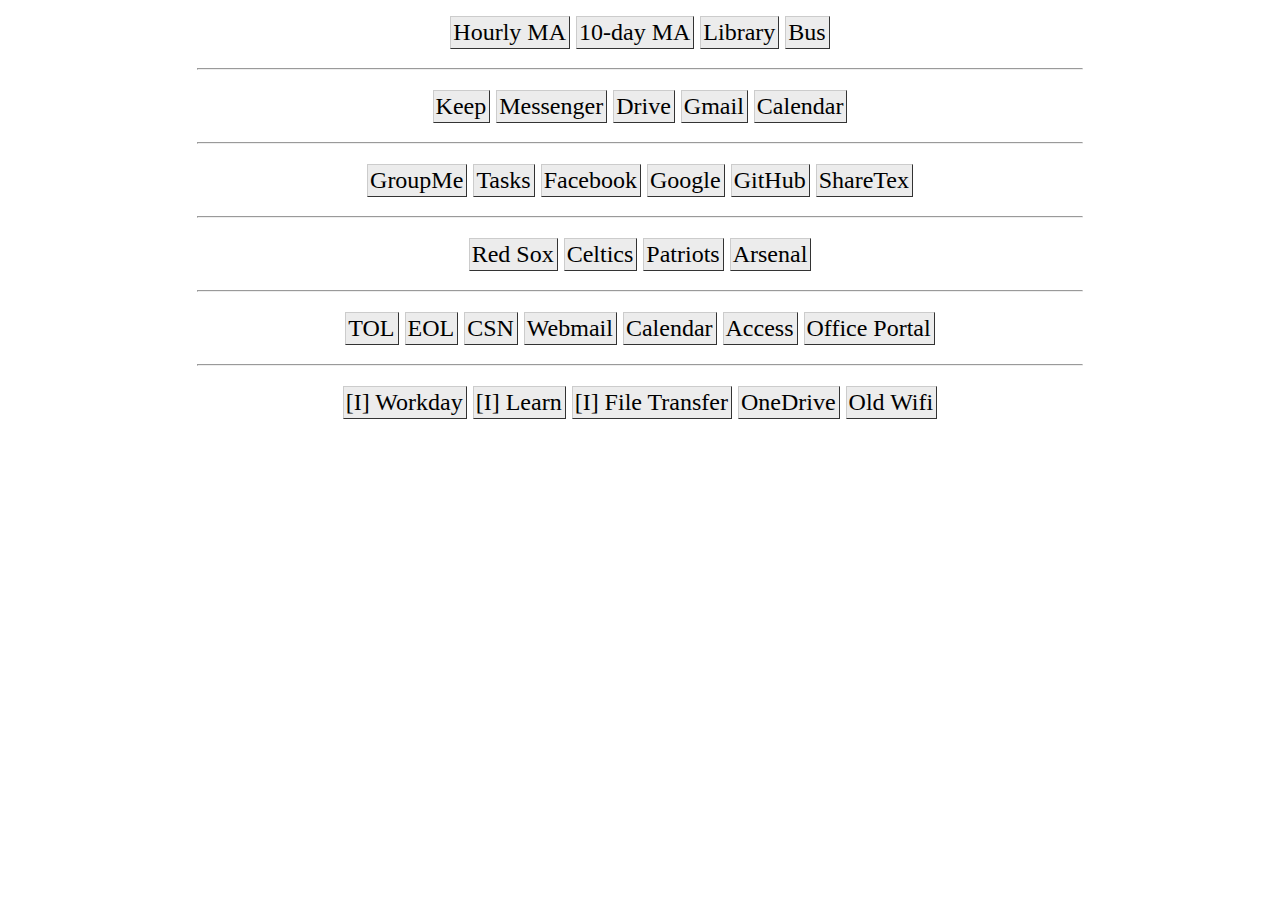
<file: index.html>
<!DOCTYPE html>

<html>
<head>
  
    <meta name="viewport" content="width=device-width, initial-scale=1.0">
    <link rel="stylesheet" type="text/css" href="stylesheets/main.css">
    <title>Homepage</title>

</head>

<body>
  <div class="view-vertical-center"><center>
        <a href="https://weather.com/weather/hourbyhour/l/02138:4:US">Hourly MA</a>
        <a href="http://www.weather.com/weather/tenday/02138">10-day MA</a>
        <a href="http://www.mln.lib.ma.us/">Library</a>
        <a href="http://www.mbta.com/rider_tools/realtime_bus/?r=73&d=73_1_var1&s=2103&a=mbta&ts=2104">Bus</a>

    <hr>

        <a href="https://keep.google.com/#home">Keep</a>
        <a href="https://www.messenger.com/">Messenger</a>
        <a href="https://drive.google.com/drive/my-drive">Drive</a>
        <a href="https://mail.google.com/">Gmail</a>
        <a href="https://calendar.google.com/">Calendar</a>

    <hr>

        <a href="https://groupme.com/">GroupMe</a>
        <a href="https://mail.google.com/tasks/ig?pli=1">Tasks</a>
        <a href="https://www.facebook.com">Facebook</a>
        <a href="https://www.google.com/">Google</a>
        <a href="https://github.com/">GitHub</a>
        <a href="https://www.sharelatex.com/project">ShareTex</a>

    <hr>

        <a href="https://www.google.com/#q=red+sox">Red Sox</a>
        <a href="https://www.google.com/#q=celtics">Celtics</a>
        <a href="https://www.google.com/#q=patriots">Patriots</a>
        <a href="https://www.google.com/#q=arsenal">Arsenal</a>

    <hr>

        <a href="https://tolconnected.bah.com/">TOL</a>
        <a href="https://sso.bah.com/idp/startSSO.ping?PartnerSpId=CONCUR&IdpAdapterId=IWA">EOL</a>
        <a href="https://github.boozallencsn.com">CSN</a>
        <a href="https://outlook.office365.com/owa/?realm=bah.com">Webmail</a>
        <a href="https://outlook.office365.com/owa/?realm=bah.com&path=/calendar/view/Week">Calendar</a>
        <a href="https://access.bah.com/my.policy">Access</a>
        <a href="https://portal.office.com/">Office Portal</a>


    <hr>

        <a href="https://www.myworkday.com/bah/d/home.htmld">[I] Workday</a>
        <a href="https://bah.learn.taleo.net">[I] Learn</a>
        <a href="https://filetransfer.bah.com/">[I] File Transfer</a>
        <a href="https://boozallen.onedrive.com/">OneDrive</a>
        <a href="http://boozallen.sharepoint.com/">Old Wifi</a>

  </center></div>
</body>
</html>
</file>
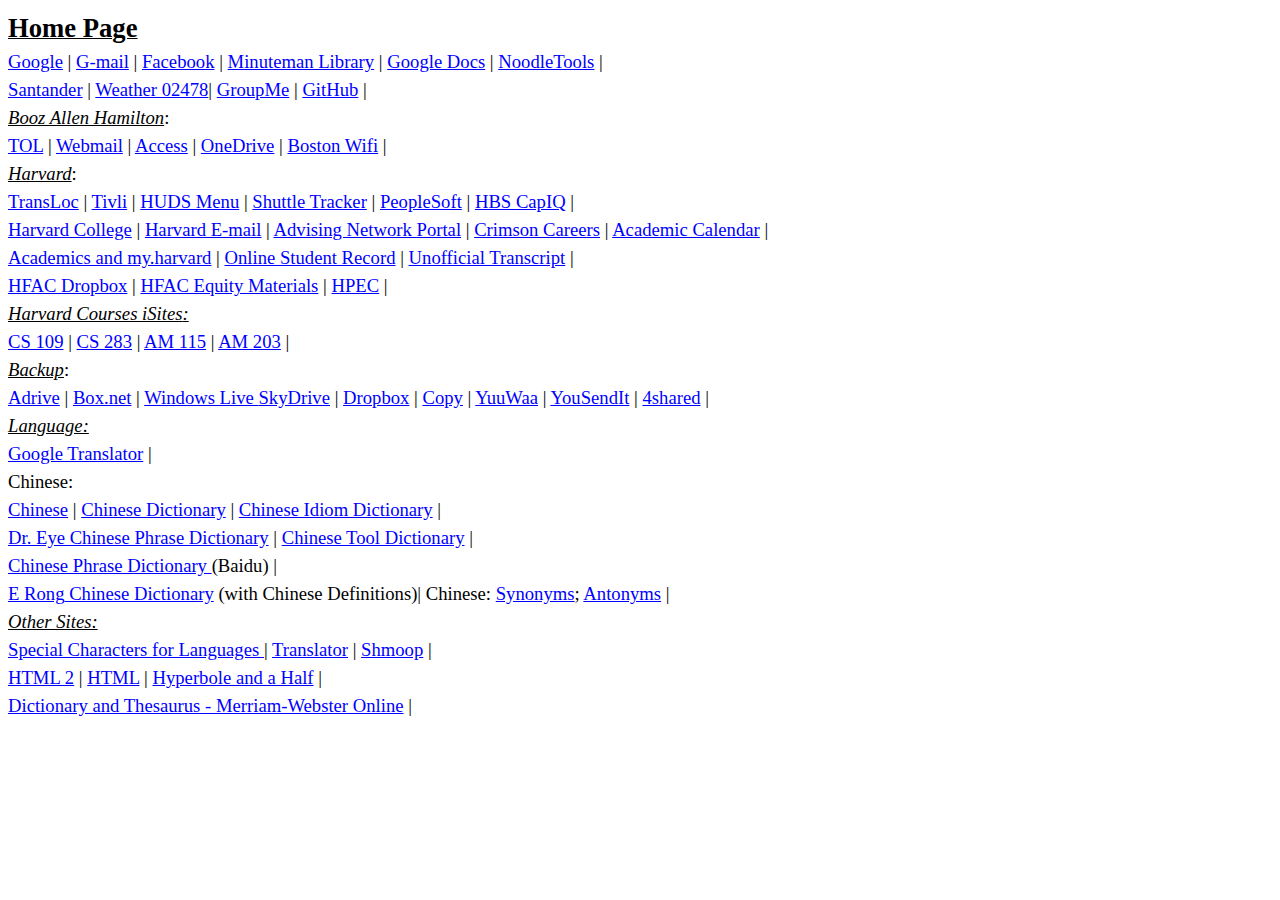
<file: home.html>
<html xmlns:v="urn:schemas-microsoft-com:vml"
xmlns:o="urn:schemas-microsoft-com:office:office"
xmlns:w="urn:schemas-microsoft-com:office:word"
xmlns:m="http://schemas.microsoft.com/office/2004/12/omml"
xmlns:mv="http://macVmlSchemaUri" xmlns="http://www.w3.org/TR/REC-html40">

<head>
<meta name=Title content="">
<meta name=Keywords content="">
<meta http-equiv=Content-Type content="text/html; charset=windows-1252">
<meta name=ProgId content=Word.Document>
<meta name=Generator content="Microsoft Word 14">
<meta name=Originator content="Microsoft Word 14">
<link rel=File-List href="home_files/filelist.xml">
<!--[if gte mso 9]><xml>
 <o:DocumentProperties>
  <o:Author>George</o:Author>
  <o:Template>Normal</o:Template>
  <o:LastAuthor>George</o:LastAuthor>
  <o:Revision>8</o:Revision>
  <o:TotalTime>226</o:TotalTime>
  <o:Created>2014-09-04T18:58:00Z</o:Created>
  <o:LastSaved>2015-09-01T15:10:00Z</o:LastSaved>
  <o:Pages>1</o:Pages>
  <o:Words>727</o:Words>
  <o:Characters>4149</o:Characters>
  <o:Lines>34</o:Lines>
  <o:Paragraphs>9</o:Paragraphs>
  <o:CharactersWithSpaces>4867</o:CharactersWithSpaces>
  <o:Version>14.0</o:Version>
 </o:DocumentProperties>
 <o:OfficeDocumentSettings>
  <o:AllowPNG/>
 </o:OfficeDocumentSettings>
</xml><![endif]-->
<link rel=themeData href="home_files/themedata.xml">
<!--[if gte mso 9]><xml>
 <w:WordDocument>
  <w:Zoom>116</w:Zoom>
  <w:SpellingState>Clean</w:SpellingState>
  <w:GrammarState>Clean</w:GrammarState>
  <w:TrackMoves>false</w:TrackMoves>
  <w:TrackFormatting/>
  <w:ValidateAgainstSchemas/>
  <w:SaveIfXMLInvalid>false</w:SaveIfXMLInvalid>
  <w:IgnoreMixedContent>false</w:IgnoreMixedContent>
  <w:AlwaysShowPlaceholderText>false</w:AlwaysShowPlaceholderText>
  <w:DoNotPromoteQF/>
  <w:LidThemeOther>EN-US</w:LidThemeOther>
  <w:LidThemeAsian>ZH-CN</w:LidThemeAsian>
  <w:LidThemeComplexScript>X-NONE</w:LidThemeComplexScript>
  <w:Compatibility>
   <w:BreakWrappedTables/>
   <w:SnapToGridInCell/>
   <w:WrapTextWithPunct/>
   <w:UseAsianBreakRules/>
   <w:DontGrowAutofit/>
   <w:SplitPgBreakAndParaMark/>
   <w:DontVertAlignCellWithSp/>
   <w:DontBreakConstrainedForcedTables/>
   <w:DontVertAlignInTxbx/>
   <w:Word11KerningPairs/>
   <w:CachedColBalance/>
  </w:Compatibility>
  <m:mathPr>
   <m:mathFont m:val="Cambria Math"/>
   <m:brkBin m:val="before"/>
   <m:brkBinSub m:val="&#45;-"/>
   <m:smallFrac m:val="off"/>
   <m:dispDef/>
   <m:lMargin m:val="0"/>
   <m:rMargin m:val="0"/>
   <m:defJc m:val="centerGroup"/>
   <m:wrapIndent m:val="1440"/>
   <m:intLim m:val="subSup"/>
   <m:naryLim m:val="undOvr"/>
  </m:mathPr>  <w:BrowserLevel>MicrosoftInternetExplorer4</w:BrowserLevel>
 </w:WordDocument>
</xml><![endif]--><!--[if gte mso 9]><xml>
 <w:LatentStyles DefLockedState="false" DefUnhideWhenUsed="true"
  DefSemiHidden="true" DefQFormat="false" DefPriority="99"
  LatentStyleCount="276">
  <w:LsdException Locked="false" Priority="0" SemiHidden="false"
   UnhideWhenUsed="false" QFormat="true" Name="Normal"/>
  <w:LsdException Locked="false" Priority="9" SemiHidden="false"
   UnhideWhenUsed="false" QFormat="true" Name="heading 1"/>
  <w:LsdException Locked="false" Priority="9" QFormat="true" Name="heading 2"/>
  <w:LsdException Locked="false" Priority="9" QFormat="true" Name="heading 3"/>
  <w:LsdException Locked="false" Priority="9" QFormat="true" Name="heading 4"/>
  <w:LsdException Locked="false" Priority="9" QFormat="true" Name="heading 5"/>
  <w:LsdException Locked="false" Priority="9" QFormat="true" Name="heading 6"/>
  <w:LsdException Locked="false" Priority="9" QFormat="true" Name="heading 7"/>
  <w:LsdException Locked="false" Priority="9" QFormat="true" Name="heading 8"/>
  <w:LsdException Locked="false" Priority="9" QFormat="true" Name="heading 9"/>
  <w:LsdException Locked="false" Priority="39" Name="toc 1"/>
  <w:LsdException Locked="false" Priority="39" Name="toc 2"/>
  <w:LsdException Locked="false" Priority="39" Name="toc 3"/>
  <w:LsdException Locked="false" Priority="39" Name="toc 4"/>
  <w:LsdException Locked="false" Priority="39" Name="toc 5"/>
  <w:LsdException Locked="false" Priority="39" Name="toc 6"/>
  <w:LsdException Locked="false" Priority="39" Name="toc 7"/>
  <w:LsdException Locked="false" Priority="39" Name="toc 8"/>
  <w:LsdException Locked="false" Priority="39" Name="toc 9"/>
  <w:LsdException Locked="false" Priority="35" QFormat="true" Name="caption"/>
  <w:LsdException Locked="false" Priority="10" SemiHidden="false"
   UnhideWhenUsed="false" QFormat="true" Name="Title"/>
  <w:LsdException Locked="false" Priority="1" Name="Default Paragraph Font"/>
  <w:LsdException Locked="false" Priority="11" SemiHidden="false"
   UnhideWhenUsed="false" QFormat="true" Name="Subtitle"/>
  <w:LsdException Locked="false" Priority="22" SemiHidden="false"
   UnhideWhenUsed="false" QFormat="true" Name="Strong"/>
  <w:LsdException Locked="false" Priority="20" SemiHidden="false"
   UnhideWhenUsed="false" QFormat="true" Name="Emphasis"/>
  <w:LsdException Locked="false" Priority="59" SemiHidden="false"
   UnhideWhenUsed="false" Name="Table Grid"/>
  <w:LsdException Locked="false" UnhideWhenUsed="false" Name="Placeholder Text"/>
  <w:LsdException Locked="false" Priority="1" SemiHidden="false"
   UnhideWhenUsed="false" QFormat="true" Name="No Spacing"/>
  <w:LsdException Locked="false" Priority="60" SemiHidden="false"
   UnhideWhenUsed="false" Name="Light Shading"/>
  <w:LsdException Locked="false" Priority="61" SemiHidden="false"
   UnhideWhenUsed="false" Name="Light List"/>
  <w:LsdException Locked="false" Priority="62" SemiHidden="false"
   UnhideWhenUsed="false" Name="Light Grid"/>
  <w:LsdException Locked="false" Priority="63" SemiHidden="false"
   UnhideWhenUsed="false" Name="Medium Shading 1"/>
  <w:LsdException Locked="false" Priority="64" SemiHidden="false"
   UnhideWhenUsed="false" Name="Medium Shading 2"/>
  <w:LsdException Locked="false" Priority="65" SemiHidden="false"
   UnhideWhenUsed="false" Name="Medium List 1"/>
  <w:LsdException Locked="false" Priority="66" SemiHidden="false"
   UnhideWhenUsed="false" Name="Medium List 2"/>
  <w:LsdException Locked="false" Priority="67" SemiHidden="false"
   UnhideWhenUsed="false" Name="Medium Grid 1"/>
  <w:LsdException Locked="false" Priority="68" SemiHidden="false"
   UnhideWhenUsed="false" Name="Medium Grid 2"/>
  <w:LsdException Locked="false" Priority="69" SemiHidden="false"
   UnhideWhenUsed="false" Name="Medium Grid 3"/>
  <w:LsdException Locked="false" Priority="70" SemiHidden="false"
   UnhideWhenUsed="false" Name="Dark List"/>
  <w:LsdException Locked="false" Priority="71" SemiHidden="false"
   UnhideWhenUsed="false" Name="Colorful Shading"/>
  <w:LsdException Locked="false" Priority="72" SemiHidden="false"
   UnhideWhenUsed="false" Name="Colorful List"/>
  <w:LsdException Locked="false" Priority="73" SemiHidden="false"
   UnhideWhenUsed="false" Name="Colorful Grid"/>
  <w:LsdException Locked="false" Priority="60" SemiHidden="false"
   UnhideWhenUsed="false" Name="Light Shading Accent 1"/>
  <w:LsdException Locked="false" Priority="61" SemiHidden="false"
   UnhideWhenUsed="false" Name="Light List Accent 1"/>
  <w:LsdException Locked="false" Priority="62" SemiHidden="false"
   UnhideWhenUsed="false" Name="Light Grid Accent 1"/>
  <w:LsdException Locked="false" Priority="63" SemiHidden="false"
   UnhideWhenUsed="false" Name="Medium Shading 1 Accent 1"/>
  <w:LsdException Locked="false" Priority="64" SemiHidden="false"
   UnhideWhenUsed="false" Name="Medium Shading 2 Accent 1"/>
  <w:LsdException Locked="false" Priority="65" SemiHidden="false"
   UnhideWhenUsed="false" Name="Medium List 1 Accent 1"/>
  <w:LsdException Locked="false" UnhideWhenUsed="false" Name="Revision"/>
  <w:LsdException Locked="false" Priority="34" SemiHidden="false"
   UnhideWhenUsed="false" QFormat="true" Name="List Paragraph"/>
  <w:LsdException Locked="false" Priority="29" SemiHidden="false"
   UnhideWhenUsed="false" QFormat="true" Name="Quote"/>
  <w:LsdException Locked="false" Priority="30" SemiHidden="false"
   UnhideWhenUsed="false" QFormat="true" Name="Intense Quote"/>
  <w:LsdException Locked="false" Priority="66" SemiHidden="false"
   UnhideWhenUsed="false" Name="Medium List 2 Accent 1"/>
  <w:LsdException Locked="false" Priority="67" SemiHidden="false"
   UnhideWhenUsed="false" Name="Medium Grid 1 Accent 1"/>
  <w:LsdException Locked="false" Priority="68" SemiHidden="false"
   UnhideWhenUsed="false" Name="Medium Grid 2 Accent 1"/>
  <w:LsdException Locked="false" Priority="69" SemiHidden="false"
   UnhideWhenUsed="false" Name="Medium Grid 3 Accent 1"/>
  <w:LsdException Locked="false" Priority="70" SemiHidden="false"
   UnhideWhenUsed="false" Name="Dark List Accent 1"/>
  <w:LsdException Locked="false" Priority="71" SemiHidden="false"
   UnhideWhenUsed="false" Name="Colorful Shading Accent 1"/>
  <w:LsdException Locked="false" Priority="72" SemiHidden="false"
   UnhideWhenUsed="false" Name="Colorful List Accent 1"/>
  <w:LsdException Locked="false" Priority="73" SemiHidden="false"
   UnhideWhenUsed="false" Name="Colorful Grid Accent 1"/>
  <w:LsdException Locked="false" Priority="60" SemiHidden="false"
   UnhideWhenUsed="false" Name="Light Shading Accent 2"/>
  <w:LsdException Locked="false" Priority="61" SemiHidden="false"
   UnhideWhenUsed="false" Name="Light List Accent 2"/>
  <w:LsdException Locked="false" Priority="62" SemiHidden="false"
   UnhideWhenUsed="false" Name="Light Grid Accent 2"/>
  <w:LsdException Locked="false" Priority="63" SemiHidden="false"
   UnhideWhenUsed="false" Name="Medium Shading 1 Accent 2"/>
  <w:LsdException Locked="false" Priority="64" SemiHidden="false"
   UnhideWhenUsed="false" Name="Medium Shading 2 Accent 2"/>
  <w:LsdException Locked="false" Priority="65" SemiHidden="false"
   UnhideWhenUsed="false" Name="Medium List 1 Accent 2"/>
  <w:LsdException Locked="false" Priority="66" SemiHidden="false"
   UnhideWhenUsed="false" Name="Medium List 2 Accent 2"/>
  <w:LsdException Locked="false" Priority="67" SemiHidden="false"
   UnhideWhenUsed="false" Name="Medium Grid 1 Accent 2"/>
  <w:LsdException Locked="false" Priority="68" SemiHidden="false"
   UnhideWhenUsed="false" Name="Medium Grid 2 Accent 2"/>
  <w:LsdException Locked="false" Priority="69" SemiHidden="false"
   UnhideWhenUsed="false" Name="Medium Grid 3 Accent 2"/>
  <w:LsdException Locked="false" Priority="70" SemiHidden="false"
   UnhideWhenUsed="false" Name="Dark List Accent 2"/>
  <w:LsdException Locked="false" Priority="71" SemiHidden="false"
   UnhideWhenUsed="false" Name="Colorful Shading Accent 2"/>
  <w:LsdException Locked="false" Priority="72" SemiHidden="false"
   UnhideWhenUsed="false" Name="Colorful List Accent 2"/>
  <w:LsdException Locked="false" Priority="73" SemiHidden="false"
   UnhideWhenUsed="false" Name="Colorful Grid Accent 2"/>
  <w:LsdException Locked="false" Priority="60" SemiHidden="false"
   UnhideWhenUsed="false" Name="Light Shading Accent 3"/>
  <w:LsdException Locked="false" Priority="61" SemiHidden="false"
   UnhideWhenUsed="false" Name="Light List Accent 3"/>
  <w:LsdException Locked="false" Priority="62" SemiHidden="false"
   UnhideWhenUsed="false" Name="Light Grid Accent 3"/>
  <w:LsdException Locked="false" Priority="63" SemiHidden="false"
   UnhideWhenUsed="false" Name="Medium Shading 1 Accent 3"/>
  <w:LsdException Locked="false" Priority="64" SemiHidden="false"
   UnhideWhenUsed="false" Name="Medium Shading 2 Accent 3"/>
  <w:LsdException Locked="false" Priority="65" SemiHidden="false"
   UnhideWhenUsed="false" Name="Medium List 1 Accent 3"/>
  <w:LsdException Locked="false" Priority="66" SemiHidden="false"
   UnhideWhenUsed="false" Name="Medium List 2 Accent 3"/>
  <w:LsdException Locked="false" Priority="67" SemiHidden="false"
   UnhideWhenUsed="false" Name="Medium Grid 1 Accent 3"/>
  <w:LsdException Locked="false" Priority="68" SemiHidden="false"
   UnhideWhenUsed="false" Name="Medium Grid 2 Accent 3"/>
  <w:LsdException Locked="false" Priority="69" SemiHidden="false"
   UnhideWhenUsed="false" Name="Medium Grid 3 Accent 3"/>
  <w:LsdException Locked="false" Priority="70" SemiHidden="false"
   UnhideWhenUsed="false" Name="Dark List Accent 3"/>
  <w:LsdException Locked="false" Priority="71" SemiHidden="false"
   UnhideWhenUsed="false" Name="Colorful Shading Accent 3"/>
  <w:LsdException Locked="false" Priority="72" SemiHidden="false"
   UnhideWhenUsed="false" Name="Colorful List Accent 3"/>
  <w:LsdException Locked="false" Priority="73" SemiHidden="false"
   UnhideWhenUsed="false" Name="Colorful Grid Accent 3"/>
  <w:LsdException Locked="false" Priority="60" SemiHidden="false"
   UnhideWhenUsed="false" Name="Light Shading Accent 4"/>
  <w:LsdException Locked="false" Priority="61" SemiHidden="false"
   UnhideWhenUsed="false" Name="Light List Accent 4"/>
  <w:LsdException Locked="false" Priority="62" SemiHidden="false"
   UnhideWhenUsed="false" Name="Light Grid Accent 4"/>
  <w:LsdException Locked="false" Priority="63" SemiHidden="false"
   UnhideWhenUsed="false" Name="Medium Shading 1 Accent 4"/>
  <w:LsdException Locked="false" Priority="64" SemiHidden="false"
   UnhideWhenUsed="false" Name="Medium Shading 2 Accent 4"/>
  <w:LsdException Locked="false" Priority="65" SemiHidden="false"
   UnhideWhenUsed="false" Name="Medium List 1 Accent 4"/>
  <w:LsdException Locked="false" Priority="66" SemiHidden="false"
   UnhideWhenUsed="false" Name="Medium List 2 Accent 4"/>
  <w:LsdException Locked="false" Priority="67" SemiHidden="false"
   UnhideWhenUsed="false" Name="Medium Grid 1 Accent 4"/>
  <w:LsdException Locked="false" Priority="68" SemiHidden="false"
   UnhideWhenUsed="false" Name="Medium Grid 2 Accent 4"/>
  <w:LsdException Locked="false" Priority="69" SemiHidden="false"
   UnhideWhenUsed="false" Name="Medium Grid 3 Accent 4"/>
  <w:LsdException Locked="false" Priority="70" SemiHidden="false"
   UnhideWhenUsed="false" Name="Dark List Accent 4"/>
  <w:LsdException Locked="false" Priority="71" SemiHidden="false"
   UnhideWhenUsed="false" Name="Colorful Shading Accent 4"/>
  <w:LsdException Locked="false" Priority="72" SemiHidden="false"
   UnhideWhenUsed="false" Name="Colorful List Accent 4"/>
  <w:LsdException Locked="false" Priority="73" SemiHidden="false"
   UnhideWhenUsed="false" Name="Colorful Grid Accent 4"/>
  <w:LsdException Locked="false" Priority="60" SemiHidden="false"
   UnhideWhenUsed="false" Name="Light Shading Accent 5"/>
  <w:LsdException Locked="false" Priority="61" SemiHidden="false"
   UnhideWhenUsed="false" Name="Light List Accent 5"/>
  <w:LsdException Locked="false" Priority="62" SemiHidden="false"
   UnhideWhenUsed="false" Name="Light Grid Accent 5"/>
  <w:LsdException Locked="false" Priority="63" SemiHidden="false"
   UnhideWhenUsed="false" Name="Medium Shading 1 Accent 5"/>
  <w:LsdException Locked="false" Priority="64" SemiHidden="false"
   UnhideWhenUsed="false" Name="Medium Shading 2 Accent 5"/>
  <w:LsdException Locked="false" Priority="65" SemiHidden="false"
   UnhideWhenUsed="false" Name="Medium List 1 Accent 5"/>
  <w:LsdException Locked="false" Priority="66" SemiHidden="false"
   UnhideWhenUsed="false" Name="Medium List 2 Accent 5"/>
  <w:LsdException Locked="false" Priority="67" SemiHidden="false"
   UnhideWhenUsed="false" Name="Medium Grid 1 Accent 5"/>
  <w:LsdException Locked="false" Priority="68" SemiHidden="false"
   UnhideWhenUsed="false" Name="Medium Grid 2 Accent 5"/>
  <w:LsdException Locked="false" Priority="69" SemiHidden="false"
   UnhideWhenUsed="false" Name="Medium Grid 3 Accent 5"/>
  <w:LsdException Locked="false" Priority="70" SemiHidden="false"
   UnhideWhenUsed="false" Name="Dark List Accent 5"/>
  <w:LsdException Locked="false" Priority="71" SemiHidden="false"
   UnhideWhenUsed="false" Name="Colorful Shading Accent 5"/>
  <w:LsdException Locked="false" Priority="72" SemiHidden="false"
   UnhideWhenUsed="false" Name="Colorful List Accent 5"/>
  <w:LsdException Locked="false" Priority="73" SemiHidden="false"
   UnhideWhenUsed="false" Name="Colorful Grid Accent 5"/>
  <w:LsdException Locked="false" Priority="60" SemiHidden="false"
   UnhideWhenUsed="false" Name="Light Shading Accent 6"/>
  <w:LsdException Locked="false" Priority="61" SemiHidden="false"
   UnhideWhenUsed="false" Name="Light List Accent 6"/>
  <w:LsdException Locked="false" Priority="62" SemiHidden="false"
   UnhideWhenUsed="false" Name="Light Grid Accent 6"/>
  <w:LsdException Locked="false" Priority="63" SemiHidden="false"
   UnhideWhenUsed="false" Name="Medium Shading 1 Accent 6"/>
  <w:LsdException Locked="false" Priority="64" SemiHidden="false"
   UnhideWhenUsed="false" Name="Medium Shading 2 Accent 6"/>
  <w:LsdException Locked="false" Priority="65" SemiHidden="false"
   UnhideWhenUsed="false" Name="Medium List 1 Accent 6"/>
  <w:LsdException Locked="false" Priority="66" SemiHidden="false"
   UnhideWhenUsed="false" Name="Medium List 2 Accent 6"/>
  <w:LsdException Locked="false" Priority="67" SemiHidden="false"
   UnhideWhenUsed="false" Name="Medium Grid 1 Accent 6"/>
  <w:LsdException Locked="false" Priority="68" SemiHidden="false"
   UnhideWhenUsed="false" Name="Medium Grid 2 Accent 6"/>
  <w:LsdException Locked="false" Priority="69" SemiHidden="false"
   UnhideWhenUsed="false" Name="Medium Grid 3 Accent 6"/>
  <w:LsdException Locked="false" Priority="70" SemiHidden="false"
   UnhideWhenUsed="false" Name="Dark List Accent 6"/>
  <w:LsdException Locked="false" Priority="71" SemiHidden="false"
   UnhideWhenUsed="false" Name="Colorful Shading Accent 6"/>
  <w:LsdException Locked="false" Priority="72" SemiHidden="false"
   UnhideWhenUsed="false" Name="Colorful List Accent 6"/>
  <w:LsdException Locked="false" Priority="73" SemiHidden="false"
   UnhideWhenUsed="false" Name="Colorful Grid Accent 6"/>
  <w:LsdException Locked="false" Priority="19" SemiHidden="false"
   UnhideWhenUsed="false" QFormat="true" Name="Subtle Emphasis"/>
  <w:LsdException Locked="false" Priority="21" SemiHidden="false"
   UnhideWhenUsed="false" QFormat="true" Name="Intense Emphasis"/>
  <w:LsdException Locked="false" Priority="31" SemiHidden="false"
   UnhideWhenUsed="false" QFormat="true" Name="Subtle Reference"/>
  <w:LsdException Locked="false" Priority="32" SemiHidden="false"
   UnhideWhenUsed="false" QFormat="true" Name="Intense Reference"/>
  <w:LsdException Locked="false" Priority="33" SemiHidden="false"
   UnhideWhenUsed="false" QFormat="true" Name="Book Title"/>
  <w:LsdException Locked="false" Priority="37" Name="Bibliography"/>
  <w:LsdException Locked="false" Priority="39" QFormat="true" Name="TOC Heading"/>
 </w:LatentStyles>
</xml><![endif]-->
<style>
<!--
 /* Font Definitions */
@font-face
	{font-family:"MS Mincho";
	panose-1:0 0 0 0 0 0 0 0 0 0;
	mso-font-charset:128;
	mso-generic-font-family:roman;
	mso-font-format:other;
	mso-font-pitch:fixed;
	mso-font-signature:1 134676480 16 0 131072 0;}
@font-face
	{font-family:"MS Mincho";
	panose-1:0 0 0 0 0 0 0 0 0 0;
	mso-font-charset:128;
	mso-generic-font-family:roman;
	mso-font-format:other;
	mso-font-pitch:fixed;
	mso-font-signature:1 134676480 16 0 131072 0;}
 /* Style Definitions */
p.MsoNormal, li.MsoNormal, div.MsoNormal
	{mso-style-unhide:no;
	mso-style-qformat:yes;
	mso-style-parent:"";
	margin:0in;
	margin-bottom:.0001pt;
	mso-pagination:widow-orphan;
	font-size:12.0pt;
	font-family:"Times New Roman";
	mso-fareast-font-family:"MS Mincho";
	mso-fareast-theme-font:minor-fareast;
	mso-bidi-font-family:"Times New Roman";
	mso-bidi-theme-font:minor-bidi;}
h1
	{mso-style-priority:9;
	mso-style-unhide:no;
	mso-style-qformat:yes;
	mso-style-link:"Heading 1 Char";
	mso-margin-top-alt:auto;
	margin-right:0in;
	mso-margin-bottom-alt:auto;
	margin-left:0in;
	mso-pagination:widow-orphan;
	mso-outline-level:1;
	font-size:24.0pt;
	font-family:"Times New Roman";
	mso-fareast-font-family:"MS Mincho";
	mso-fareast-theme-font:minor-fareast;
	mso-bidi-font-family:"Times New Roman";
	mso-bidi-theme-font:minor-bidi;
	font-weight:bold;}
a:link, span.MsoHyperlink
	{mso-style-priority:99;
	color:blue;
	text-decoration:underline;
	text-underline:single;}
a:visited, span.MsoHyperlinkFollowed
	{mso-style-noshow:yes;
	mso-style-priority:99;
	color:purple;
	text-decoration:underline;
	text-underline:single;}
p
	{mso-style-noshow:yes;
	mso-style-priority:99;
	mso-margin-top-alt:auto;
	margin-right:0in;
	mso-margin-bottom-alt:auto;
	margin-left:0in;
	mso-pagination:widow-orphan;
	font-size:12.0pt;
	font-family:"Times New Roman";
	mso-fareast-font-family:"MS Mincho";
	mso-fareast-theme-font:minor-fareast;
	mso-bidi-font-family:"Times New Roman";}
span.Heading1Char
	{mso-style-name:"Heading 1 Char";
	mso-style-priority:9;
	mso-style-unhide:no;
	mso-style-locked:yes;
	mso-style-link:"Heading 1";
	mso-ansi-font-size:14.0pt;
	mso-bidi-font-size:14.0pt;
	font-family:Calibri;
	mso-ascii-font-family:Calibri;
	mso-ascii-theme-font:major-latin;
	mso-fareast-font-family:"MS Gothic";
	mso-fareast-theme-font:major-fareast;
	mso-hansi-font-family:Calibri;
	mso-hansi-theme-font:major-latin;
	mso-bidi-font-family:"Times New Roman";
	mso-bidi-theme-font:major-bidi;
	color:#365F91;
	mso-themecolor:accent1;
	mso-themeshade:191;
	font-weight:bold;}
span.SpellE
	{mso-style-name:"";
	mso-spl-e:yes;}
.MsoChpDefault
	{mso-style-type:export-only;
	mso-default-props:yes;
	font-size:10.0pt;
	mso-ansi-font-size:10.0pt;
	mso-bidi-font-size:10.0pt;}
@page WordSection1
	{size:8.5in 11.0in;
	margin:1.0in 1.0in 1.0in 1.0in;
	mso-header-margin:.5in;
	mso-footer-margin:.5in;
	mso-paper-source:0;}
div.WordSection1
	{page:WordSection1;}
-->
</style>
<!--[if gte mso 10]>
<style>
 /* Style Definitions */
table.MsoNormalTable
	{mso-style-name:"Table Normal";
	mso-tstyle-rowband-size:0;
	mso-tstyle-colband-size:0;
	mso-style-noshow:yes;
	mso-style-priority:99;
	mso-style-parent:"";
	mso-padding-alt:0in 5.4pt 0in 5.4pt;
	mso-para-margin:0in;
	mso-para-margin-bottom:.0001pt;
	mso-pagination:widow-orphan;
	font-size:10.0pt;
	font-family:"Times New Roman";}
</style>
<![endif]-->
<meta name=CREATED content="20080309;16350846">
<meta name=CHANGED content="20081106;21414921">
<!--[if gte mso 9]><xml>
 <o:shapedefaults v:ext="edit" spidmax="1027"/>
</xml><![endif]--><!--[if gte mso 9]><xml>
 <o:shapelayout v:ext="edit">
  <o:idmap v:ext="edit" data="1"/>
 </o:shapelayout></xml><![endif]-->
</head>

<body lang=EN-US link=blue vlink=purple style='tab-interval:.5in'>

<div class=WordSection1>

<p style='margin:0in;margin-bottom:.0001pt;line-height:150%'><b
style='mso-bidi-font-weight:normal'><u><span style='font-size:20.0pt;
mso-bidi-font-size:14.0pt;line-height:150%;mso-bidi-font-style:italic'>Home
Page</span></u></b><b style='mso-bidi-font-weight:normal'><u><span
style='font-size:20.0pt;mso-bidi-font-size:14.0pt;line-height:150%'><o:p></o:p></span></u></b></p>

<p style='margin:0in;margin-bottom:.0001pt;line-height:150%'><span
style='font-size:14.0pt;line-height:150%'><a href="http://www.google.com/">Google</a>
| <a href="https://www.gmail.com/">G-mail</a> | <a
href="http://www.facebook.com/">Facebook</a> | <a
href="http://www.mln.lib.ma.us/">Minuteman Library</a> | <a
href="https://www.google.com/accounts/ServiceLogin?service=writely&amp;passive=1209600&amp;continue=http://docs.google.com/?hl%3Den%26tab%3Dwo&amp;followup=http://docs.google.com/?hl%3Den%26tab%3Dwo&amp;ltmpl=homepage&amp;hl=en">Google
Docs</a> | <a href="http://www.noodletools.com/"><span class=SpellE>NoodleTools</span></a>
| <br>
<a href="https://www.santanderbank.com/us/">Santander</a> | <a
href="http://www.weather.com/weather/tenday/02478">Weather 02478</a>| <a
href="https://groupme.com/"><span class=SpellE>GroupMe</span></a> | <a
href="https://github.com/"><span class=SpellE>GitHub</span></a> | <o:p></o:p></span></p>

<p style='margin:0in;margin-bottom:.0001pt;line-height:150%'><i
style='mso-bidi-font-style:normal'><u><span style='font-size:14.0pt;line-height:
150%'>Booz Allen Hamilton</span></u></i><span style='font-size:14.0pt;
line-height:150%'>:<o:p></o:p></span></p>

<p style='margin:0in;margin-bottom:.0001pt;line-height:150%'><span
style='font-size:14.0pt;line-height:150%'><a
href="https://tolconnected.bah.com/">TOL</a> | <a
href="https://webmail.bah.com/my.policy">Webmail</a> | <a
href="https://access.bah.com/my.policy">Access</a> | <a
href="https://boozallen.onedrive.com/"><span class=SpellE>OneDrive</span></a> |
<a href="http://boozallen.sharepoint.com/">Boston Wifi</a> | <o:p></o:p></span></p>

<p style='margin:0in;margin-bottom:.0001pt;line-height:150%'><i><u><span
style='font-size:14.0pt;line-height:150%'>Harvard</span></u></i><span
style='font-size:14.0pt;line-height:150%;mso-bidi-font-style:italic'>:<o:p></o:p></span></p>

<p style='margin:0in;margin-bottom:.0001pt;line-height:150%'><span
style='font-size:14.0pt;line-height:150%;mso-bidi-font-style:italic'><a
href="http://harvard.transloc.com/"><span class=SpellE>TransLoc</span></a> | <a
href="http://harvard.philo.com/"><span class=SpellE>Tivli</span></a> | <a
href="http://www.foodpro.huds.harvard.edu/foodpro/menu_items.asp?type=30&meal=1">HUDS Menu</a> | <a
href="http://harvard.transloc.com/">Shuttle Tracker</a> | <a
href="https://hrapps.cadm.harvard.edu/psp/psftprd/?cmd=login&amp;languageCd=ENG">PeopleSoft</a>
| <a href="http://www.library.hbs.edu/go/capitaliq.html">HBS <span
class=SpellE>CapIQ</span></a> | <o:p></o:p></span></p>

<p style='margin:0in;margin-bottom:.0001pt;line-height:150%'><span
style='font-size:14.0pt;line-height:150%;mso-bidi-font-style:italic'><a
href="http://www.college.harvard.edu/icb/icb.do">Harvard College</a> | <a
href="https://accounts.google.com/ServiceLogin?service=mail&amp;passive=true&amp;rm=false&amp;continue=https://mail.google.com/mail/?shva%3D1&amp;ss=1&amp;scc=1&amp;ltmpl=default&amp;ltmplcache=2#inbox">Harvard
E-mail</a> | <a
href="https://apps2.registrar.fas.harvard.edu/anp/protected/studentNetwork.htm">Advising
Network Portal</a> | <a href="https://harvard-csm.symplicity.com/students/">Crimson
Careers</a> | <a
href="http://www.registrar.fas.harvard.edu/calendar/five-year-calendar">Academic
Calendar</a> |<o:p></o:p></span></p>

<p style='margin:0in;margin-bottom:.0001pt;line-height:150%'><span
style='font-size:14.0pt;line-height:150%;mso-bidi-font-style:italic'><a
href="https://my.harvard.edu/">Academics
and <span class=SpellE>my.harvard</span></a> | <a
href="https://apps2.registrar.fas.harvard.edu/onlinesrec">Online Student Record</a>
| <a href="https://apps2.registrar.fas.harvard.edu/transcripts">Unofficial
Transcript</a> | <o:p></o:p></span></p>

<p style='margin:0in;margin-bottom:.0001pt;line-height:150%'><span
style='font-size:14.0pt;line-height:150%;mso-bidi-font-style:italic'><a
href="https://www.dropbox.com/sh/wjrhfmifbn2y8lp/SOWY_WJ2Zw?m">HFAC <span
class=SpellE>Dropbox</span></a> | <a
href="https://drive.google.com/folderview?id=0B00C1KC4QHGQNGQ3QlFPS0s5WGc&amp;usp=sharing">HFAC
Equity Materials</a> | <a href="http://www.hcs.harvard.edu/huea/hpec/main.html">HPEC</a>
| <o:p></o:p></span></p>

<p style='margin:0in;margin-bottom:.0001pt;line-height:150%'><i><u><span
style='font-size:14.0pt;line-height:150%'>Harvard Courses <span class=SpellE>iSites</span>:</span></u></i><span
style='font-size:14.0pt;line-height:150%;mso-bidi-font-style:italic'><o:p></o:p></span></p>

<p style='margin:0in;margin-bottom:.0001pt;line-height:150%'><span
style='font-size:14.0pt;line-height:150%;mso-bidi-font-style:italic'>
<a href="http://cs109.github.io/2015/">CS 109</a> | 
<a href="https://canvas.harvard.edu/courses/5666">CS 283</a> | 
<a href="https://canvas.harvard.edu/courses/5642">AM 115</a> | 
<a href="https://canvas.harvard.edu/courses/6580">AM 203</a> |
<o:p></o:p></span></p>


<!--
<p style='margin:0in;margin-bottom:.0001pt;line-height:150%'><span
style='font-size:14.0pt;line-height:150%;mso-bidi-font-style:italic'><a
href="https://canvas.harvard.edu/courses/1862">CS 181</a> | <a
href="http://isites.harvard.edu/icb/icb.do?keyword=k106237">Applied 206</a> | <a
href="https://canvas.harvard.edu/courses/2502">CS 51</a> | <a
href="https://harvardcs.hotcrp.com/cs51/2015/">CS 51 Grading</a> | <a
href="https://code.seas.harvard.edu/">SEAS Code</a> | <a
href="http://isites.harvard.edu/icb/icb.do?keyword=k109249">Ec 1687</a> |<o:p></o:p></span></p>
--!>

<p style='margin:0in;margin-bottom:.0001pt;line-height:150%'><i><u><span
style='font-size:14.0pt;line-height:150%'>Backup</span></u></i><span
style='font-size:14.0pt;line-height:150%;mso-bidi-font-style:italic'>:<o:p></o:p></span></p>

<p style='margin:0in;margin-bottom:.0001pt;line-height:150%'><span
style='font-size:14.0pt;line-height:150%;mso-bidi-font-style:italic'><a
href="http://www.adrive.com/"><span class=SpellE>Adrive</span></a> | <a
href="http://www.box.net/">Box.net</a> | <a href="http://skydrive.live.com/">Windows
Live <span class=SpellE>SkyDrive</span></a> | <a href="http://www.dropbox.com/"><span
class=SpellE>Dropbox</span></a> | <a href="https://www1.copy.com/home/">Copy</a>
| <a href="http://www.yuuwaa.com/"><span class=SpellE>YuuWaa</span></a> | <a
href="https://www.yousendit.com/"><span class=SpellE>YouSendIt</span></a> | <a
href="http://www.4shared.com/">4shared</a> | <o:p></o:p></span></p>

<p style='margin:0in;margin-bottom:.0001pt;line-height:150%'><i><u><span
style='font-size:14.0pt;line-height:150%'>Language:</span></u></i><span
style='font-size:14.0pt;line-height:150%'><o:p></o:p></span></p>

<p style='margin:0in;margin-bottom:.0001pt;line-height:150%;font-weight:medium'><span
style='font-size:14.0pt;line-height:150%'><a href="http://translate.google.com/">Google
Translator</a> | <o:p></o:p></span></p>

<p style='margin:0in;margin-bottom:.0001pt;line-height:150%'><span
style='font-size:14.0pt;line-height:150%'>Chinese: <o:p></o:p></span></p>

<p style='margin:0in;margin-bottom:.0001pt;line-height:150%'><span
style='font-size:14.0pt;line-height:150%'><a
href="http://www.google.com/intl/zh-CN/">Chinese</a> | <a
href="http://xh.5156edu.com/">Chinese Dictionary</a> | <a
href="http://cy.5156edu.com/">Chinese Idiom Dictionary</a> |<o:p></o:p></span></p>

<p style='margin:0in;margin-bottom:.0001pt;line-height:150%'><span
style='font-size:14.0pt;line-height:150%'><a
href="http://www.dreye.com.cn/index_gb.html">Dr. Eye Chinese Phrase Dictionary</a>
| <a href="http://www.chinese-tools.com/tools/dictionary.html">Chinese Tool
Dictionary</a> |<o:p></o:p></span></p>

<p style='margin:0in;margin-bottom:.0001pt;line-height:150%'><span
style='font-size:14.0pt;line-height:150%'><a href="http://dict.baidu.com/">Chinese
Phrase Dictionary </a>(<span class=SpellE>Baidu</span>) | <o:p></o:p></span></p>

<p style='margin:0in;margin-bottom:.0001pt;line-height:150%'><span
style='font-size:14.0pt;line-height:150%'><a
href="http://www.jia123.com/tools/0_cidian.htm">E <span class=SpellE>Rong</span>
Chinese Dictionary</a> (with Chinese Definitions)| Chinese: <a
href="http://www.jinyici.com/">Synonyms</a>; <a href="http://fyc.5156edu.com/">Antonyms</a>
| <o:p></o:p></span></p>

<p style='margin:0in;margin-bottom:.0001pt;line-height:150%;font-weight:medium'><i><u><span
style='font-size:14.0pt;line-height:150%'>Other Sites: </span></u></i><span
style='font-size:14.0pt;line-height:150%'><o:p></o:p></span></p>

<p style='margin:0in;margin-bottom:.0001pt;line-height:150%'><span
style='font-size:14.0pt;line-height:150%'><a
href="http://home.earthlink.net/%7Eawinkelried/keyboard_shortcuts.html">Special
Characters for Languages </a>| <a href="http://babelfish.altavista.com/">Translator</a>
| <a href="http://www.shmoop.com/"><span class=SpellE>Shmoop</span></a> | <o:p></o:p></span></p>

<p style='margin:0in;margin-bottom:.0001pt;line-height:150%'><span
style='font-size:14.0pt;line-height:150%'><a
href="http://www.w3.org/TR/html401/present/graphics.html">HTML 2</a> | <a
href="http://www.htmlgoodies.com/">HTML</a> | <a
href="http://hyperboleandahalf.blogspot.com/">Hyperbole and a Half</a> | <o:p></o:p></span></p>

<p style='margin:0in;margin-bottom:.0001pt;line-height:150%'><span
style='font-size:14.0pt;line-height:150%'><a href="http://www.m-w.com/">Dictionary
and Thesaurus - Merriam-Webster Online</a> |<o:p></o:p></span></p>

</div>

</body>

</html>
</file>
<file: stylesheets/main.css>
html {
    font-size:30px;
    font-size:7vmin;
}
@media(min-width:40em) {
    html {
        font-size: 24px;
    }
}
div.view-vertical-center {
    position: relative;
    line-height: 2.0;
}
hr {
    color: #f0f0f0;
    width: 70%;
}
a {
    color: #000000;
    text-decoration: none;
    padding: 2px 3px 3px 2px;
    background-color: #ececec;
    outline: none;
    border-top: 1px solid #CCCCCC;
    border-right: 1px solid #333333;
    border-bottom: 1px solid #333333;
    border-left: 1px solid #CCCCCC;
}
a:hover {
    color: #00257c;
    background-color: #ffe7e7;
}
a:active {
    background-color: #c4c4c4;
    border-top: 1px solid #333333;
    border-right: 1px solid #CCCCCC;
    border-bottom: 1px solid #CCCCCC;
    border-left: 1px solid #333333;
}
</file>
